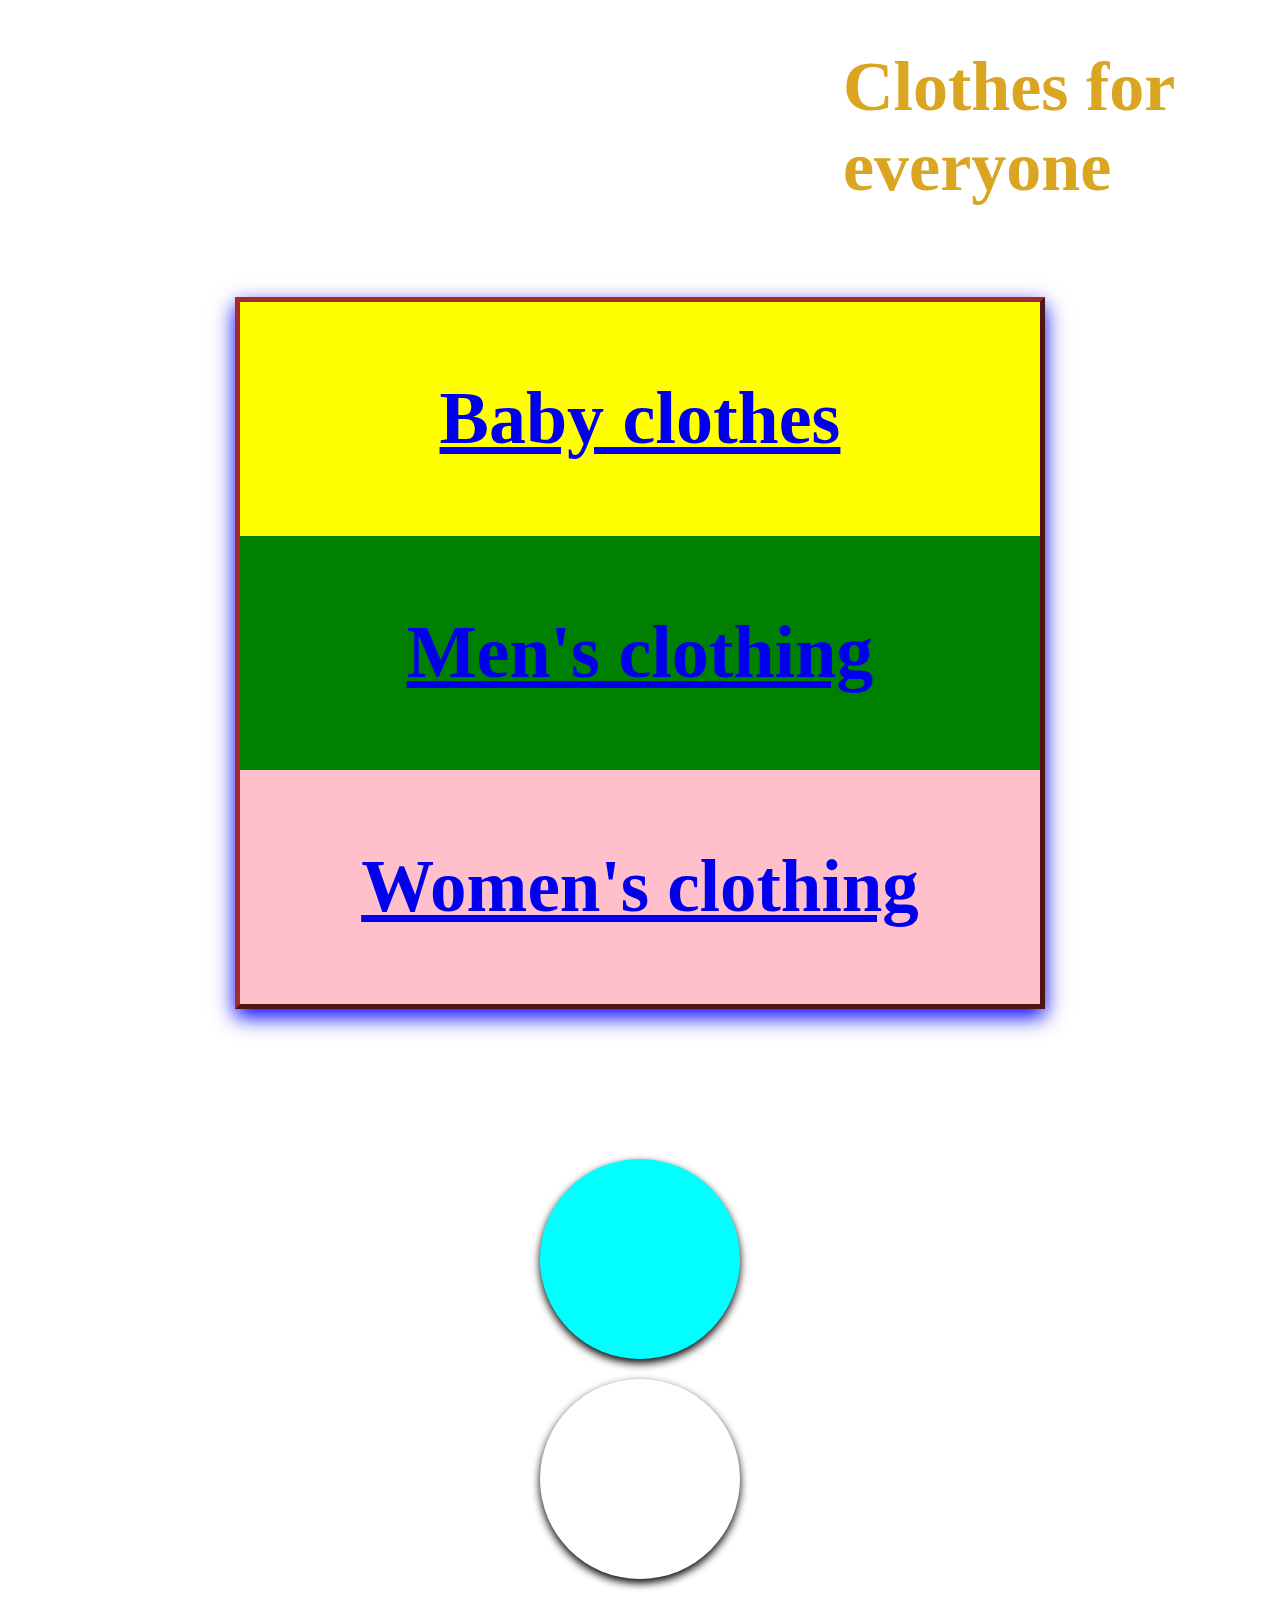
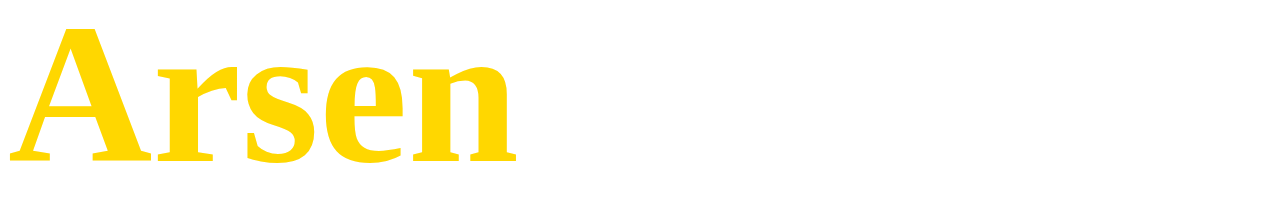
<file: index.html>
<!DOCTYPE html>
<html lang="en">
<head>
    <meta charset="UTF-8">
    <meta name="viewport" content="width=device-width, initial-scale=1.0">
    <title>Document</title>
    <link rel="stylesheet" href="style.css">
</head>
<body>
    <!-- <div>Hello Ariet</div>

    <div class="box"></div>
    <div class="content"></div>
    <br>
    <br>
    <br> -->

    <h1 class="for">Clothes for everyone</h1>
<!-- 
    <section class="all">
        <div class="clothes"><b>Baby clothes</b></div>
        <div class="second"><b>Men's clothing</b></div>
        <div class="third"><b>Women's clothing</b></div>
    </section> -->

   <section class="all">
    <a class="clothes" href="./kids.html"><b>Baby clothes</b></a>
    <a class="second" href="./men.html"><b>Men's clothing</b></a>
    <a class="third" href="./women.html"><b>Women's clothing</b></a>
   </section>

   <div id="ooo"></div>
   <div id="ppp"></div>

   <h1 id="xxx">Arsen</h1>

    <script src="index.js"></script>
</body>
</html>
</file>
<file: style.css>
.box{
    width: 200px;
    height: 200px;
    border-radius: 50%;
    box-shadow: 0 4px 10px;
    border: 20px inset brown;
    background-color: blue;
}
.content{
    width: 200px;
    height: 200px;
    border-radius: 50%;
    box-shadow: 0 4px 10px;
    border: 20px inset grey;
    background-color: red;
}
/* ------------------------------------- */

.for{
    font-size: 70px;
    font-weight: 900;
    margin-left: 835px;
    color: goldenrod;
}

.all{
    width: 800px;
    height: 702px;
    border: 5px outset brown;
    margin: 0 auto;
    margin-top: 90px;
    box-shadow: 0 8px 20px blue;
}
.clothes{
    width: 800px;
    height: 234px;
    background-color: yellow;
    font-size: 74px;
   display: flex;
   justify-content: center;
   align-items: center;
}
.second{
    width: 800px;
    height: 234px;
    background-color: green;
    font-size: 74px;
    display: flex;
    justify-content: center;
    align-items: center;
}
.third{
    width: 800px;
    height: 234px;
    background-color: pink;
    font-size: 73px;
    display: flex;
    justify-content: center;
    align-items: center;
}
/* ------------------------------------- */

#ooo{
    width: 200px;
    height: 200px;
    background-color: aqua;
    box-shadow:black 0 4px 8px;
    margin: 0 auto;
    margin-top: 150px;
    border-radius: 50%;
}

#ppp{
    width: 200px;
    height: 200px;
    background-size: gold;
    box-shadow: 0 4px 8px;
    margin: 0 auto;
    margin-top: 20px;
    border-radius: 50%;
}

#xxx{
    font-size: 200px;
    /* margin-top: 100px; */
    color: gold;
    margin: 0 auto;
}
</file>
